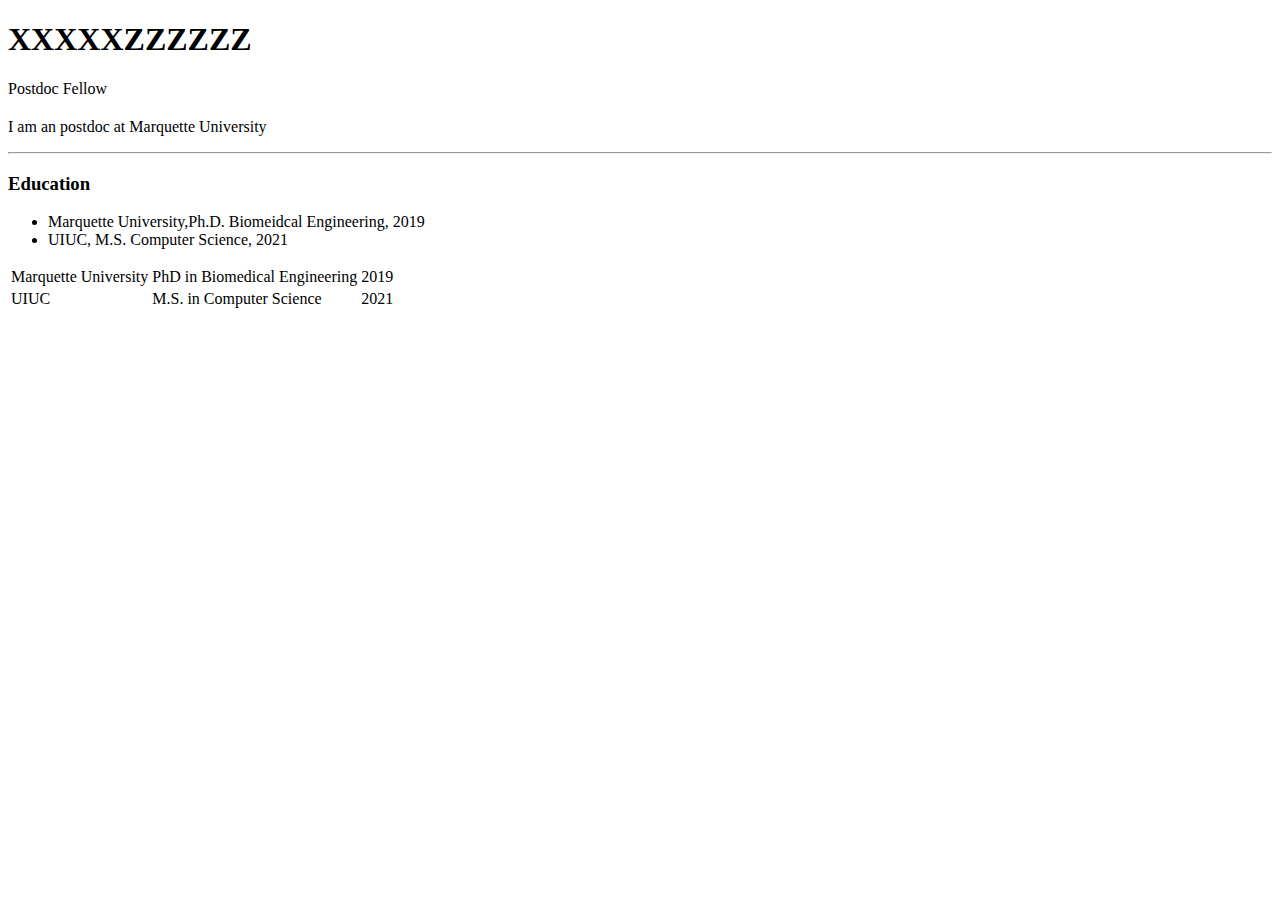
<file: hello/templates/index.html>
<!DOCTYPE html>
<html lang="en" dir="ltr">

<head>
  <meta charset="utf-8">
  <title>Personal site</title>
</head>

<body>
  <!-- <img src="https://cdn-prod.medicalnewstoday.com/content/images/articles/320/320875/a-basic-diagram-of-a-mitochondrion.jpg" alt="a picture"> -->
  <h1>XXXXXZZZZZZ</h1>
  <p>Postdoc Fellow </p><h2></h2>
  <p>I am an postdoc at Marquette University</p>
  <hr>
  <h3>Education</h3>
  <ul>
    <li>Marquette University,Ph.D. Biomeidcal Engineering, 2019</li>
    <li>UIUC, M.S. Computer Science, 2021</li>
  </ul>
  <table>
    <tr>
      <td>Marquette University</td>
      <td>PhD in Biomedical Engineering</td>
      <td>2019</td>
    </tr>
    <tr>
      <td>UIUC</td>
      <td>M.S. in Computer Science</td>
      <td>2021</td>
    </tr>
  </table>

</body>

</html>
</file>
